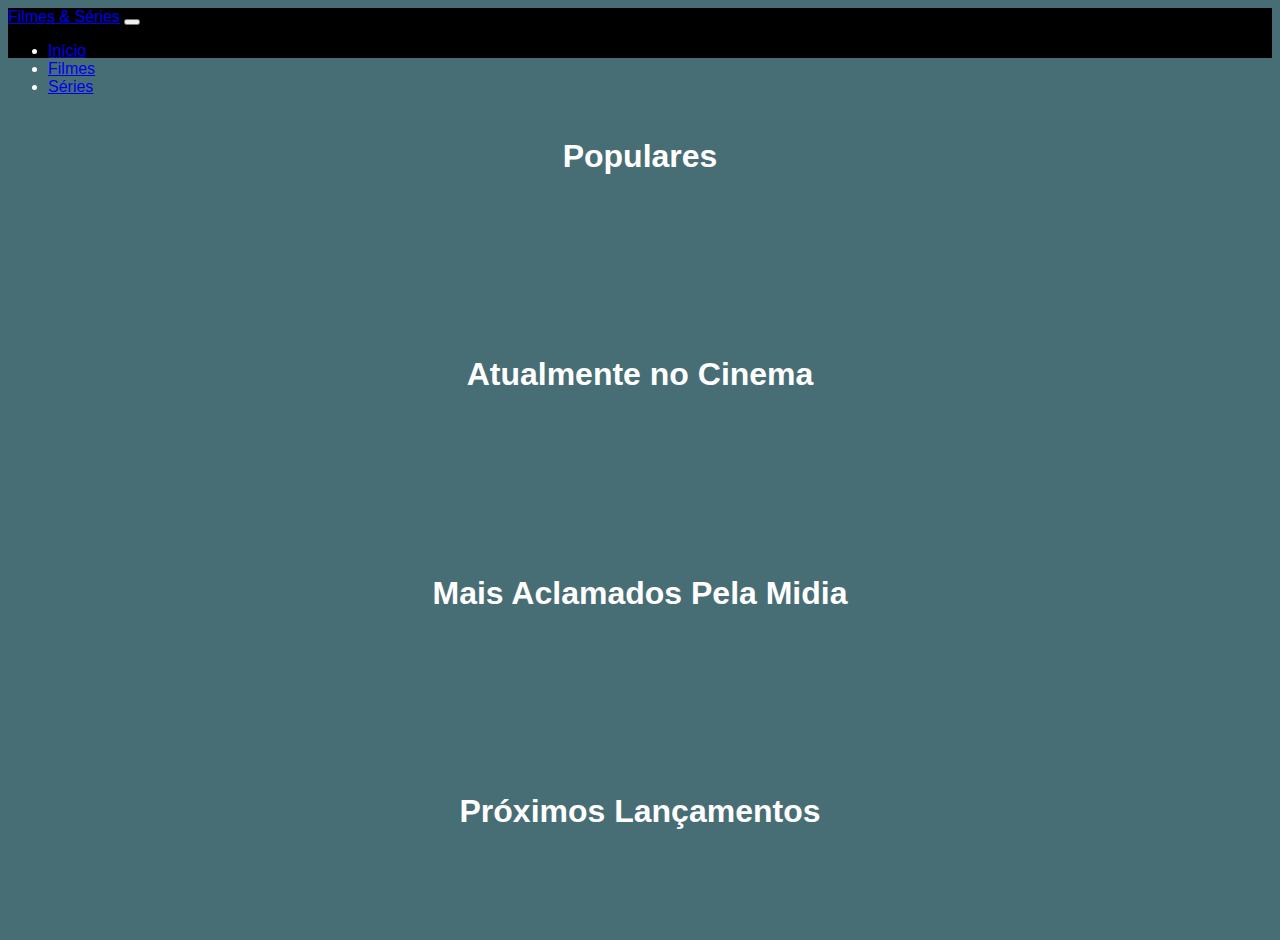
<file: html/filmes.html>
<!DOCTYPE html>
<html lang="pt-br">

<head>
    <meta charset="UTF-8">
    <title>Filmes e Séries</title>

    <link href="https://cdn.jsdelivr.net/npm/bootstrap@5.3.6/dist/css/bootstrap.min.css" rel="stylesheet"
        integrity="sha384-4Q6Gf2aSP4eDXB8Miphtr37CMZZQ5oXLH2yaXMJ2w8e2ZtHTl7GptT4jmndRuHDT" crossorigin="anonymous">
    <script src="https://cdn.jsdelivr.net/npm/bootstrap@5.3.6/dist/js/bootstrap.bundle.min.js"
        integrity="sha384-j1CDi7MgGQ12Z7Qab0qlWQ/Qqz24Gc6BM0thvEMVjHnfYGF0rmFCozFSxQBxwHKO"
        crossorigin="anonymous"></script>

    <link rel="shortcut icon" href="../images/film-slate.png" type="image/png">

    <link rel="stylesheet" href="../css/filmes.css">
</head>

<body>
    <div id="loading-overlay">
        <div class="spinner-border text-light" role="status">
            <span class="visually-hidden">Carregando...</span>
        </div>
    </div>

    <header class="navbar navbar-expand-lg navbar-dark bg-dark shadow-sm fixed-top py-3">
        <div class="container">
            <a class="navbar-brand fw-bold" href="#">Filmes & Séries</a>
            <button class="navbar-toggler" type="button" data-bs-toggle="collapse" data-bs-target="#navbarNav"
                aria-controls="navbarNav" aria-expanded="false" aria-label="Alternar navegação">
                <span class="navbar-toggler-icon"></span>
            </button>
            <div class="collapse navbar-collapse justify-content-center" id="navbarNav">
                <ul class="navbar-nav">
                    <li class="nav-item">
                        <a class="nav-link" href="../index.html">Início</a>
                    </li>
                    <li class="nav-item">
                        <a class="nav-link active" aria-current="page" href="#">Filmes</a>
                    </li>
                    <li class="nav-item">
                        <a class="nav-link" href="series.html">Séries</a>
                    </li>
                </ul>
            </div>
        </div>
    </header>

    <div id="container-projeto">
        <h1 class="titulo">Populares</h1>
        <div class="grid" id="listagem-filmes-populares"></div>
    </div>

    <div id="container-projeto">
        <h1 class="titulo">Atualmente no Cinema</h1>
        <div class="grid" id="listagem-filmes-no-cinema"></div>
    </div>

    <div id="container-projeto">
        <h1 class="titulo">Mais Aclamados Pela Midia</h1>
        <div class="grid" id="listagem-filmes-top-rated"></div>
    </div>

    <div id="container-projeto">
        <h1 class="titulo">Próximos Lançamentos</h1>
        <div class="grid" id="listagem-filmes-lancamento-proximo"></div>
    </div>

    <script src="../scripts/filmes.js"></script>
</body>

</html>
</file>
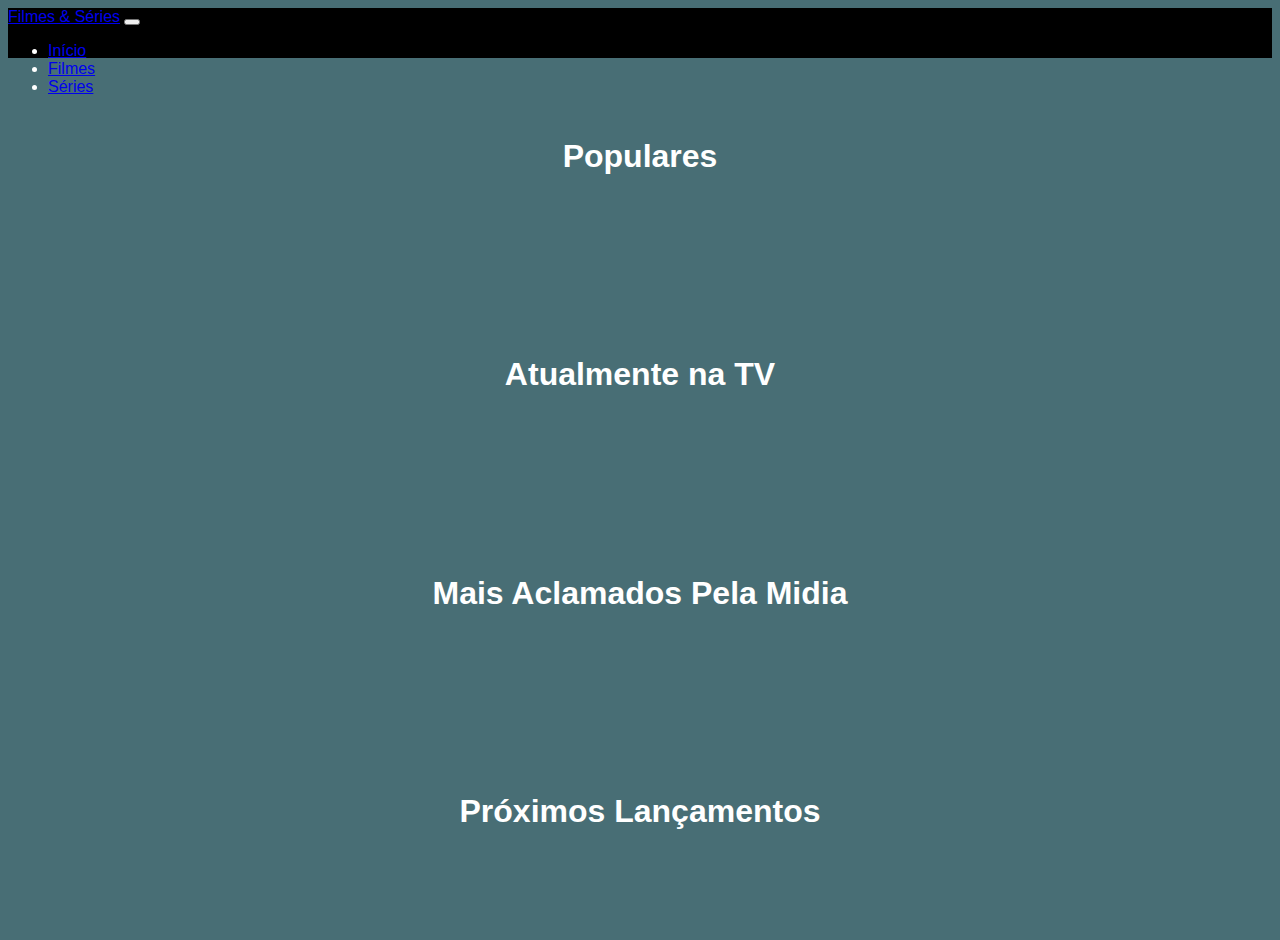
<file: html/series.html>
<!DOCTYPE html>
<html lang="pt-br">

<head>
    <meta charset="UTF-8">
    <title>Filmes e Séries</title>

    <link href="https://cdn.jsdelivr.net/npm/bootstrap@5.3.6/dist/css/bootstrap.min.css" rel="stylesheet"
        integrity="sha384-4Q6Gf2aSP4eDXB8Miphtr37CMZZQ5oXLH2yaXMJ2w8e2ZtHTl7GptT4jmndRuHDT" crossorigin="anonymous">
    <script src="https://cdn.jsdelivr.net/npm/bootstrap@5.3.6/dist/js/bootstrap.bundle.min.js"
        integrity="sha384-j1CDi7MgGQ12Z7Qab0qlWQ/Qqz24Gc6BM0thvEMVjHnfYGF0rmFCozFSxQBxwHKO"
        crossorigin="anonymous"></script>

    <link rel="shortcut icon" href="../images/film-slate.png" type="image/png">

    <link rel="stylesheet" href="../css/series.css">
</head>

<body>
    <div id="loading-overlay">
        <div class="spinner-border text-light" role="status">
            <span class="visually-hidden">Carregando...</span>
        </div>
    </div>

    <header class="navbar navbar-expand-lg navbar-dark bg-dark shadow-sm fixed-top py-3">
        <div class="container">
            <a class="navbar-brand fw-bold" href="#">Filmes & Séries</a>
            <button class="navbar-toggler" type="button" data-bs-toggle="collapse" data-bs-target="#navbarNav"
                aria-controls="navbarNav" aria-expanded="false" aria-label="Alternar navegação">
                <span class="navbar-toggler-icon"></span>
            </button>
            <div class="collapse navbar-collapse justify-content-center" id="navbarNav">
                <ul class="navbar-nav">
                    <li class="nav-item">
                        <a class="nav-link" href="../index.html">Início</a>
                    </li>
                    <li class="nav-item">
                        <a class="nav-link" href="./filmes.html">Filmes</a>
                    </li>
                    <li class="nav-item">
                        <a class="nav-link active" aria-current="page" href="#">Séries</a>
                    </li>
                </ul>
            </div>
        </div>
    </header>

    <div id="container-projeto">
        <h1 class="titulo">Populares</h1>
        <div class="grid" id="listagem-series-populares"></div>
    </div>

    <div id="container-projeto">
        <h1 class="titulo">Atualmente na TV</h1>
        <div class="grid" id="listagem-series-no-cinema"></div>
    </div>

    <div id="container-projeto">
        <h1 class="titulo">Mais Aclamados Pela Midia</h1>
        <div class="grid" id="listagem-series-top-rated"></div>
    </div>

    <div id="container-projeto">
        <h1 class="titulo">Próximos Lançamentos</h1>
        <div class="grid" id="listagem-series-lancamento-proximo"></div>
    </div>

    <script src="../scripts/series.js"></script>
</body>

</html>
</file>
<file: css/filmes.css>
body {
    font-family: sans-serif;
    background-color: #486e75;
    color: #fff;
    font-family: sans-serif;
}

.grid {
    display: flex;
    gap: 20px;
    padding: 40px;
    flex-direction: row;
    flex-wrap: wrap;
    justify-content: space-between;
}

header {
    background-color: black;
    height: 50px;
}

.titulo {
    text-align: center;
    margin-top: 20px;
}

.imagem-card-filme {
    width: 100%;
    border-radius: 10px;
    height: 400px;
}

#container-projeto {
    margin-top: 80px;
}

.card-title {
    font-weight: bold;
}

#container-info-filme {
    height: 140px;
}

#loading-overlay {
    position: fixed;
    top: 0;
    left: 0;
    width: 100vw;
    height: 100vh;
    background-color: #486e75;
    display: flex;
    justify-content: center;
    align-items: center;
    z-index: 9999;
}

#loading-overlay.hidden {
    display: none !important;
}

#content {
    display: none;
}
</file>
<file: css/series.css>
body {
    font-family: sans-serif;
    background-color: #486e75;
    color: #fff;
    font-family: sans-serif;
}

.grid {
    display: flex;
    gap: 20px;
    padding: 40px;
    flex-direction: row;
    flex-wrap: wrap;
    justify-content: space-between;
}

header {
    background-color: black;
    height: 50px;
}

.titulo {
    text-align: center;
    margin-top: 20px;
}

.imagem-card-filme {
    width: 100%;
    border-radius: 10px;
    height: 400px;
}

#container-projeto {
    margin-top: 80px;
}

.card-title {
    font-weight: bold;
}

#container-info-filme {
    height: 140px;
}

#loading-overlay {
    position: fixed;
    top: 0;
    left: 0;
    width: 100vw;
    height: 100vh;
    background-color: #486e75;
    display: flex;
    justify-content: center;
    align-items: center;
    z-index: 9999;
}

#loading-overlay.hidden {
    display: none !important;
}

#content {
    display: none;
}
</file>
